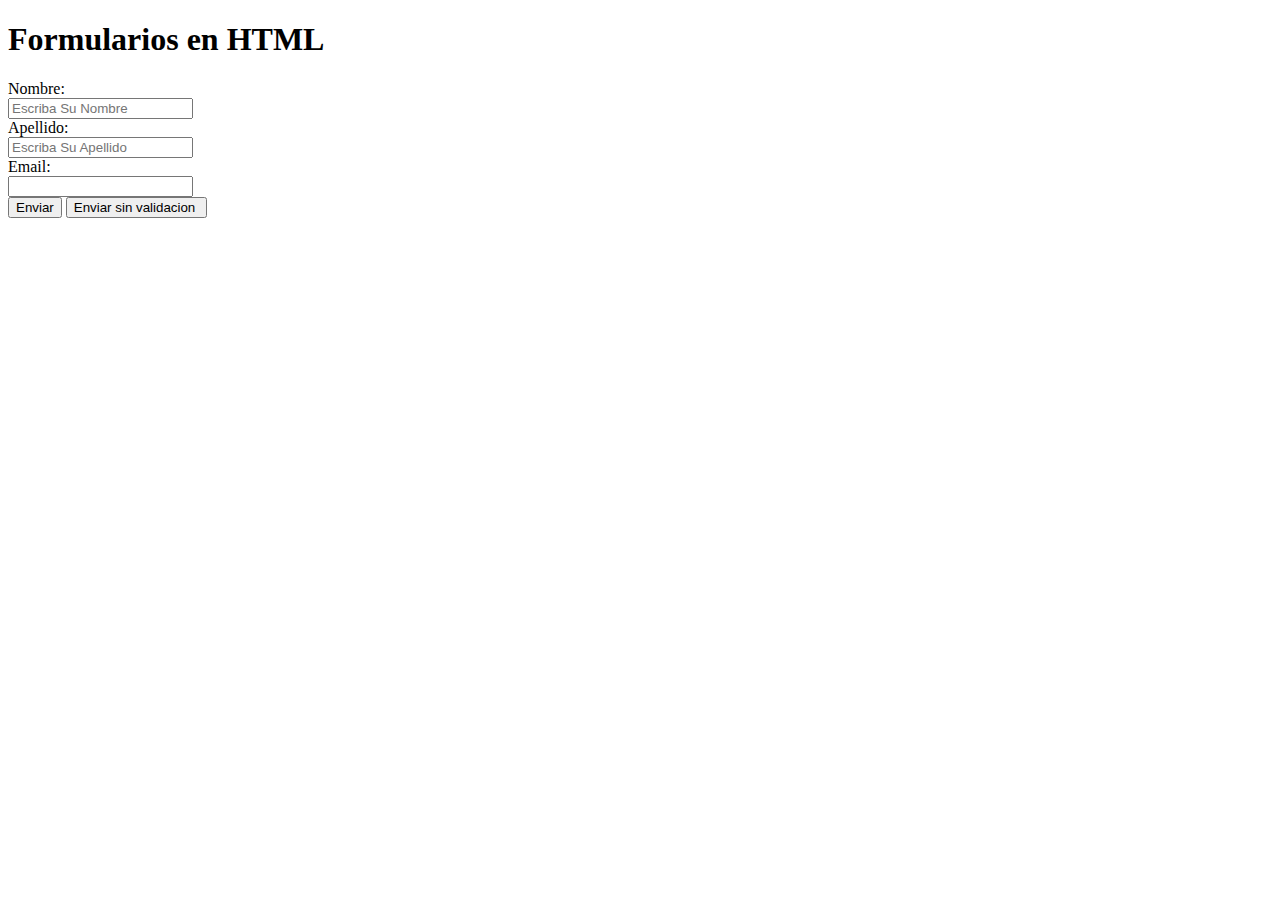
<file: Seccion 9/index.html>
<!DOCTYPE html>
<html lang="en">
<head>
    <meta charset="UTF-8">
    <meta name="viewport" content="width=device-width, initial-scale=1.0">
    <title>Formulario HTML</title>
</head>
<body>
     <h1>Formularios  en HTML</h1>
        <form method="POST">
            <label for="nombre">Nombre:</label><br/>
            <input type="text" id="nombre" name="nombre" placeholder="Escriba Su Nombre" required="true"><br/>

            <label for="apellido">Apellido:</label><br/>
            <input type="text" id="apellido" name="apellido" placeholder="Escriba Su Apellido" required="true"><br/>

            <label for="email">Email:</label><br/>
            <input type="email" id="email" name="email"><br/>

            <input type="submit" value="Enviar"/>
            <input type="submit" formnovalidate="form" value="Enviar sin validacion "/> 
        </form>
</body>
</html>
</file>
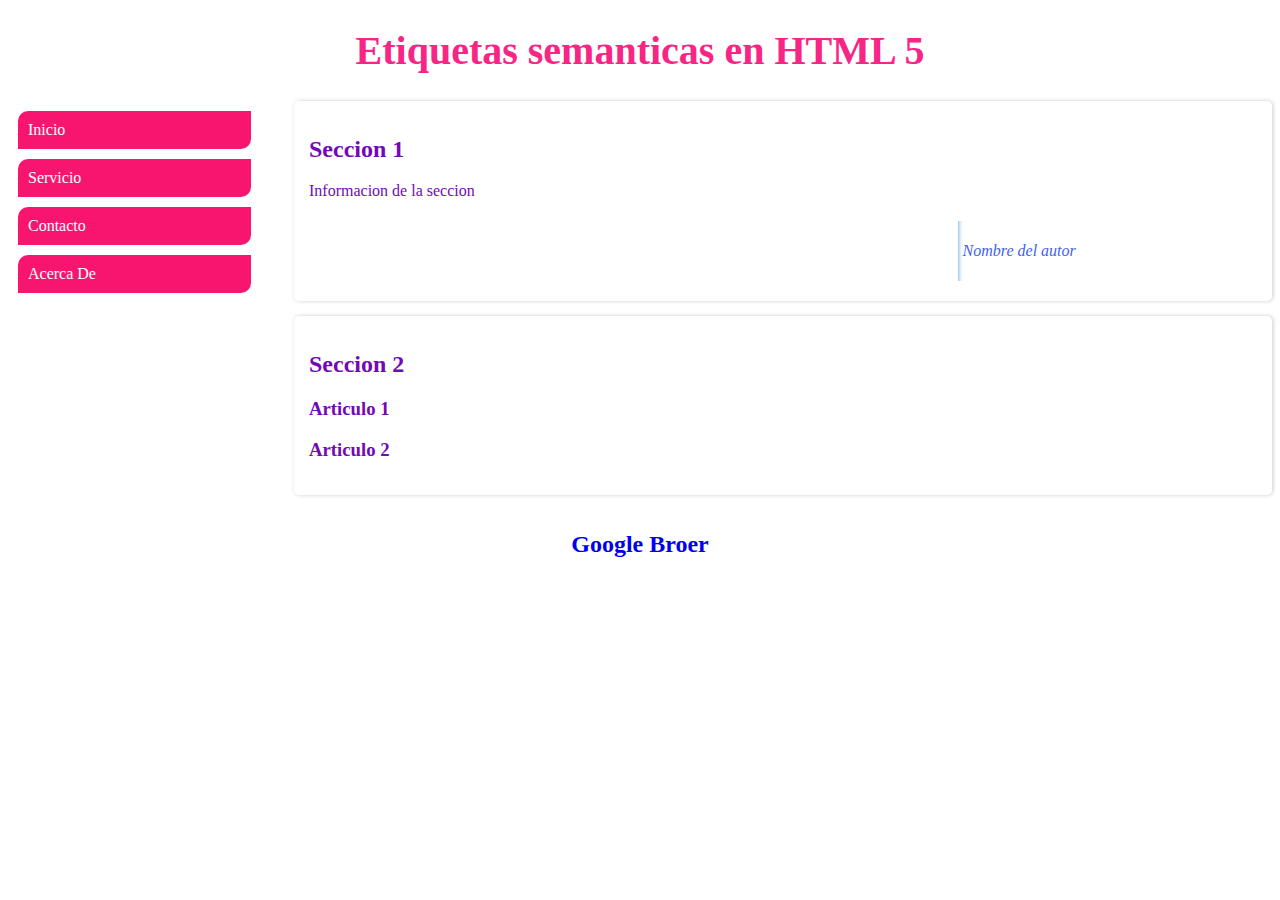
<file: Seccion10/index.html>
<!DOCTYPE html>
<html lang="en">
<head>
    <meta charset="UTF-8">
    <meta name="viewport" content="width=device-width, initial-scale=1.0">
    <title>Etiquetas Semanticas HTML</title>
    <link href="/Seccion10/css/estilos.css" rel="stylesheet"/>
</head>
<body>
    <header>
        <h1>Etiquetas semanticas en HTML 5</h1>
    </header>
    <nav>
        <a href="#">Inicio</a>
        <a href="#">Servicio</a>
        <a href="#">Contacto</a>
        <a href="#">Acerca De</a>
    </nav>
    <section>
        <h2>Seccion 1</h2>
        <p>Informacion de la seccion</p>
        <aside>
            <p>Nombre del autor</p>
        </aside>
    </section>
    <section>
        <h2>Seccion 2</h2>
        <article>
            <h3>Articulo 1</h3>
        </article>
        <article>
            <h3>Articulo 2</h3>
        </article>
    </section>
    <footer>
        <h2>
            <a href="http://www.google.com">Google Broer</a>
        </h2>
    </footer>
</body>
</html>
</file>
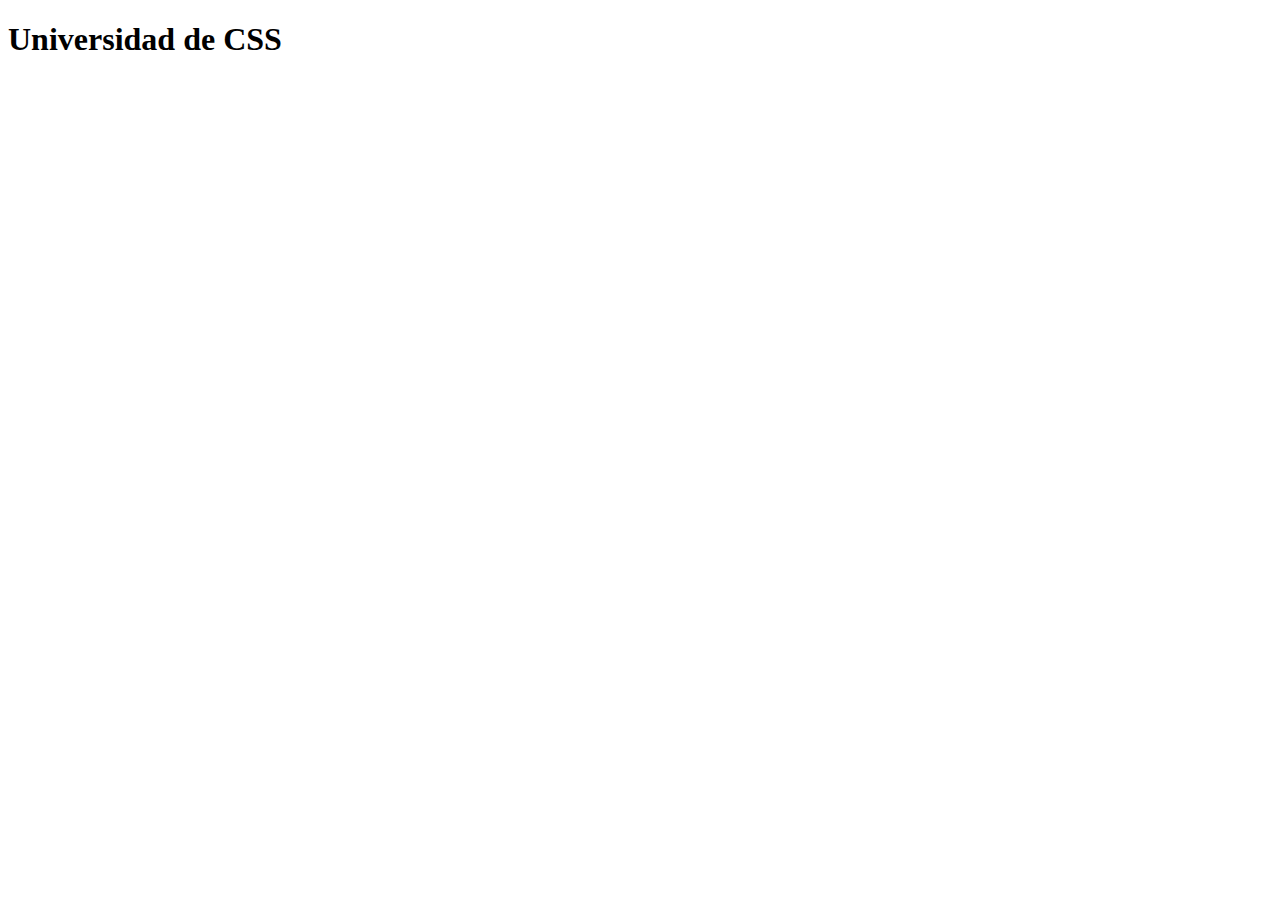
<file: Seccion11/index.html>
<!DOCTYPE html>
<html lang="en">
<head>
    <meta charset="UTF-8">
    <meta name="viewport" content="width=device-width, initial-scale=1.0">
    <title>Introduccion a CSS</title>
    
</head>
<body>
    <h1>Universidad de CSS</h1>
</body>
</html>
</file>
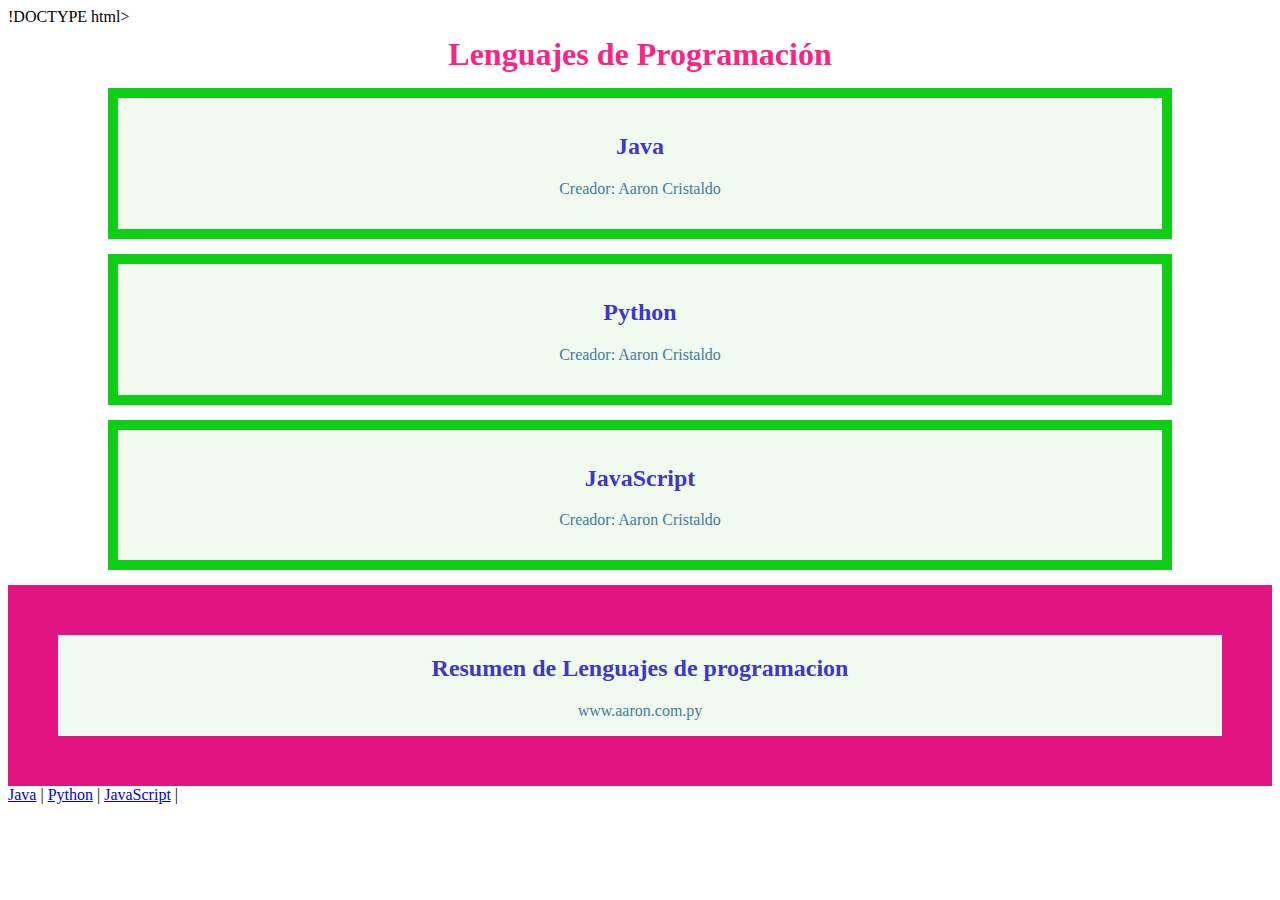
<file: Seccion 8/Section.html>
!DOCTYPE html>
<html lang="en">
<head>
    <meta charset="UTF-8">
    <meta name="viewport" content="width=device-width, initial-scale=1.0">
    <link href="css/estilos.css" rel='stylesheet'/>
    <title>Atributos CLASS HTML</title>
</head>
<body>
    <h1 class="titulo">Lenguajes de Programación</h1>
    <div  id="Java" class="tarjeta">
        <h2 >Java</h2>
        <p>Creador: Aaron Cristaldo</p>
    </div>
    <div class="tarjeta">
        <h2 id="Python">Python</h2>
        <p>Creador: Aaron Cristaldo</p>
    </div>
     <div class="tarjeta">
        <h2 id="JavaScript">JavaScript</h2>
        <p>Creador: Aaron Cristaldo</p>
    </div>


    <div class="tarjetados">
        <h2>Resumen de Lenguajes de programacion</h2>
        <p>www.aaron.com.py</p>
    </div>
    
    <a href="#Java">Java</a> |
    <a href="#Python">Python</a> |
    <a href="#JavaScript">JavaScript</a> |


</body>
</html>
</file>
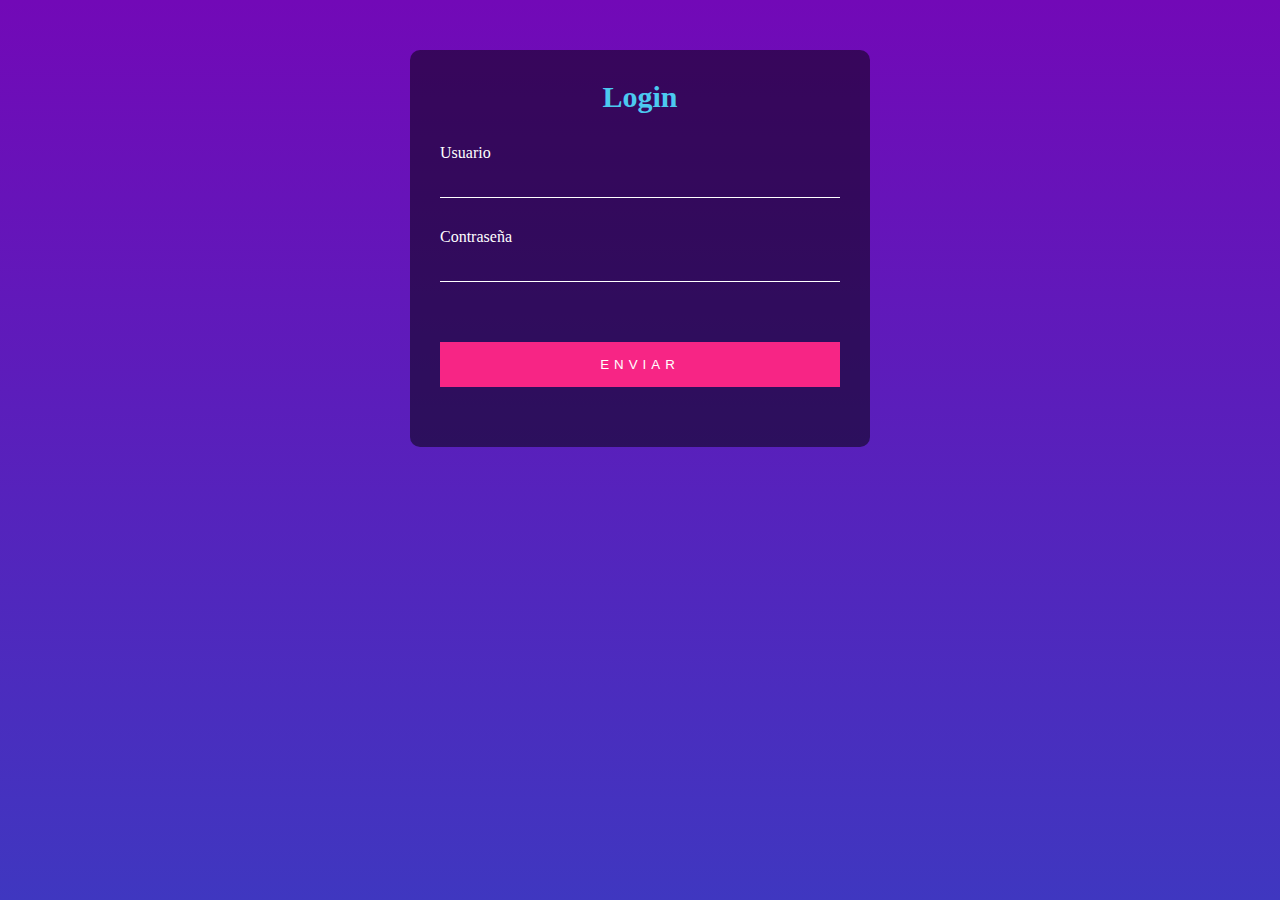
<file: Seccion 9/login.html>
<!DOCTYPE html>
<html lang="en">
<head>
    <meta charset="UTF-8">
    <meta name="viewport" content="width=device-width, initial-scale=1.0">
    <title>Login</title>
    <link href="/Seccion 9/ccs/stilos.css" rel="stylesheet">
</head>
<body>
    <div class="contenedor">
        <h2>Login</h2>
        <form id="forma" name="forma" method="POST">
            <div class="elemento">
                <label for="usuario">Usuario</label> 
                <input type="text" id="usuario" name="usuario" required="true"/>
            </div> 
            <div class="elemento">
                <label for="password">Contraseña</label> 
                <input type="password" id="password" name="password" required="true"/>
            </div>

            <div class="elemento">
                <input type="submit" value="Enviar">
            </div>
        </form>

    </div>
</body>
</html>
</file>
<file: Seccion10/css/estilos.css>
header{
    color: #f72585;
    text-align: center;
    font-size: 20px;
}
nav{
    width: 20%;
    float: left;
}
nav a{
    background-color: #f71570;
    border-radius: 10px 0 10px 0;
    color: #fff;
    margin: 10px;
    padding: 10px;
    text-decoration: none;
    display: block;
}
section{
    float: right;
    width: 75%;
    color: #7209b7;
    border-radius: 5px;
    box-shadow: 1px 0 4px rgb(0,0,0, 0.2);
    margin-bottom: 15px;
    padding: 15px;
}
aside{
    float: right;
    width: 30%;
    padding: 5px;
    margin: 5px;
    font-style: italic;
    color: #4361ee;
    box-shadow: inset 5px 0  5px -5px #48ef;
}

footer{
    clear: both;
    padding: 1px;
    text-align: center;
}
footer a{
    text-decoration: none;
     
}
</file>
<file: Seccion 8/css/estilos.css>
/* 
*{
    margin: 0;
    padding: 0;
} */
.titulo{
    color: #f72585;
    text-align: center;
    margin: 10px;
}

h2{
    color:#3f37c9
}

p{
    color:#457b9d
}
.tarjeta{
    border:10px solid #0fce16;
    background-color: #f1faee;
    text-align: center;
    margin: 15px 100px;
    padding: 15px;
}

.tarjetados{
    border :50px solid #e31482;
    background-color: #f1faee;
    text-align: center;
}
</file>
<file: Seccion 9/ccs/stilos.css>
html{
    height: 100%;
}

body{
    margin: 0;
    padding: 0;
    background: linear-gradient(#7209b7, #3f37c0);
}

.contenedor{
    margin: 50px auto;
    width: 400px;
    padding: 30px;
    background: rgba(0,0,0, .5);
    border-radius: 10px; 
}

.contenedor h2{
    margin: 0 0 30px;
    padding: 0;
    font-size: 30px;
    color: #4cc9f0;
    text-align: center;
}

.contenedor .elemento label{
    color:#fff;
}

.contenedor .elemento input{
    width: 100%;
    padding: 10px 0;
    color: #fff;
    background: transparent;
    border: none;
    border-bottom: 1px solid #fff;
    margin-bottom: 30px;
}

.contenedor .elemento input[type="submit"]{
    background-color: #f72585;
    border: none;
    letter-spacing: 5px;
    text-transform: uppercase;
    cursor: pointer;
    padding: 15px;
    margin-top: 30px;
}
</file>
